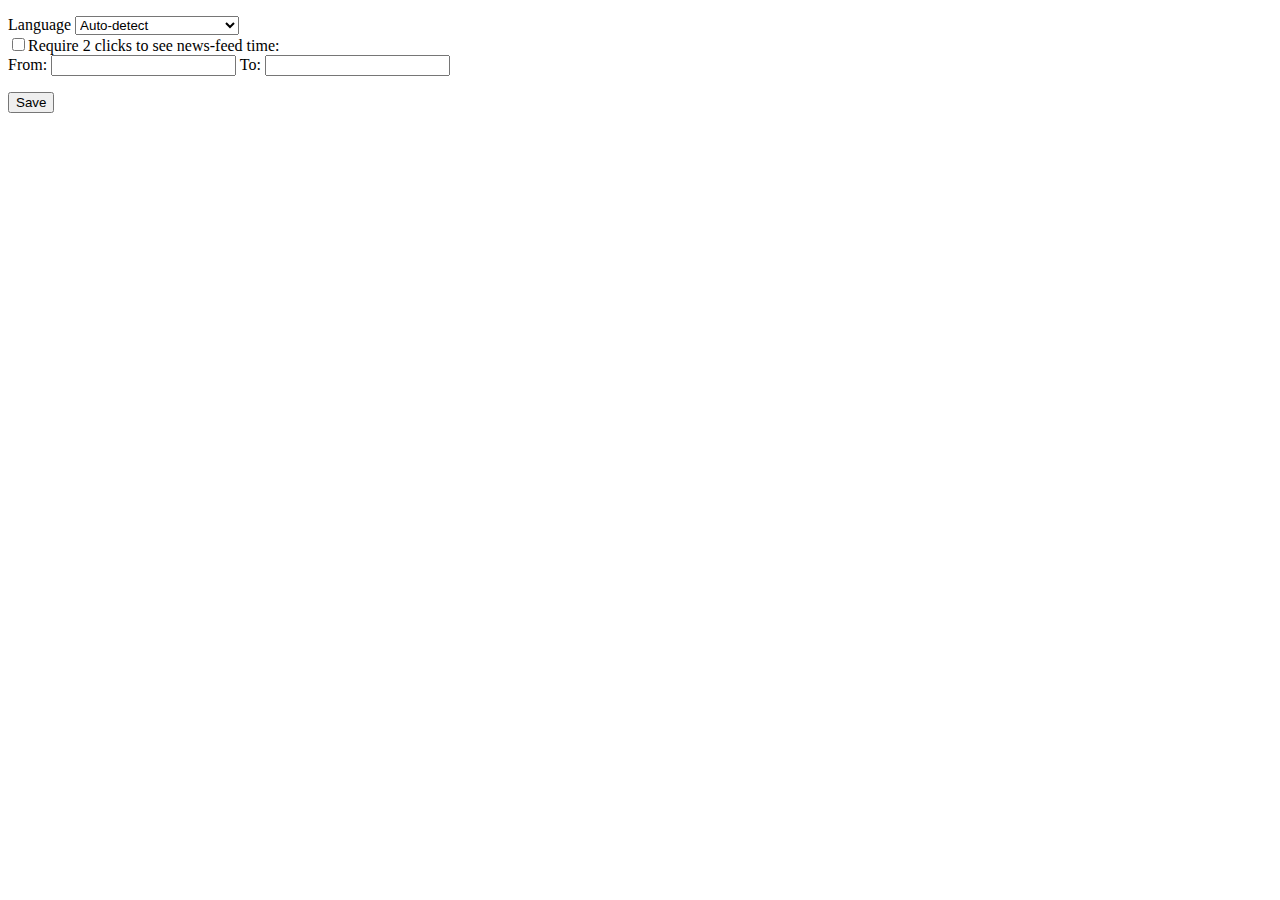
<file: options.html>
<!DOCTYPE html>
<html>
<head>
    <title>Facebookless</title>
    <link rel="stylesheet" type="text/css" href="libs/jquery.timepicker.css" />
    <meta charset="UTF-8">
</head>
<body>

<p>
<div>
    <label for="language">Language</label>
    <select id="language">
        <option value="auto">Auto-detect</option>
        <option value="en">English</option>
        <option value="vi">Tiếng Việt (Vietnamese)</option>
    </select>
</div>
<input type="checkbox" value="1" id="hide_feed"><label for="hide_feed">Require 2 clicks to see news-feed time:</label>

<div id="facebookless-options">
    <label for="from">From: </label><input id="from" class="timepicker">
    <label for="to">To: </label><input id="to" class="timepicker">
</div>
</p>

<button id="save">Save</button>
<span id="status"></span>

<script src="libs/jquery.min.js"></script>
<script src="libs/jquery.timepicker.min.js"></script>
<script src="options.js"></script>

</body>
</html>
</file>
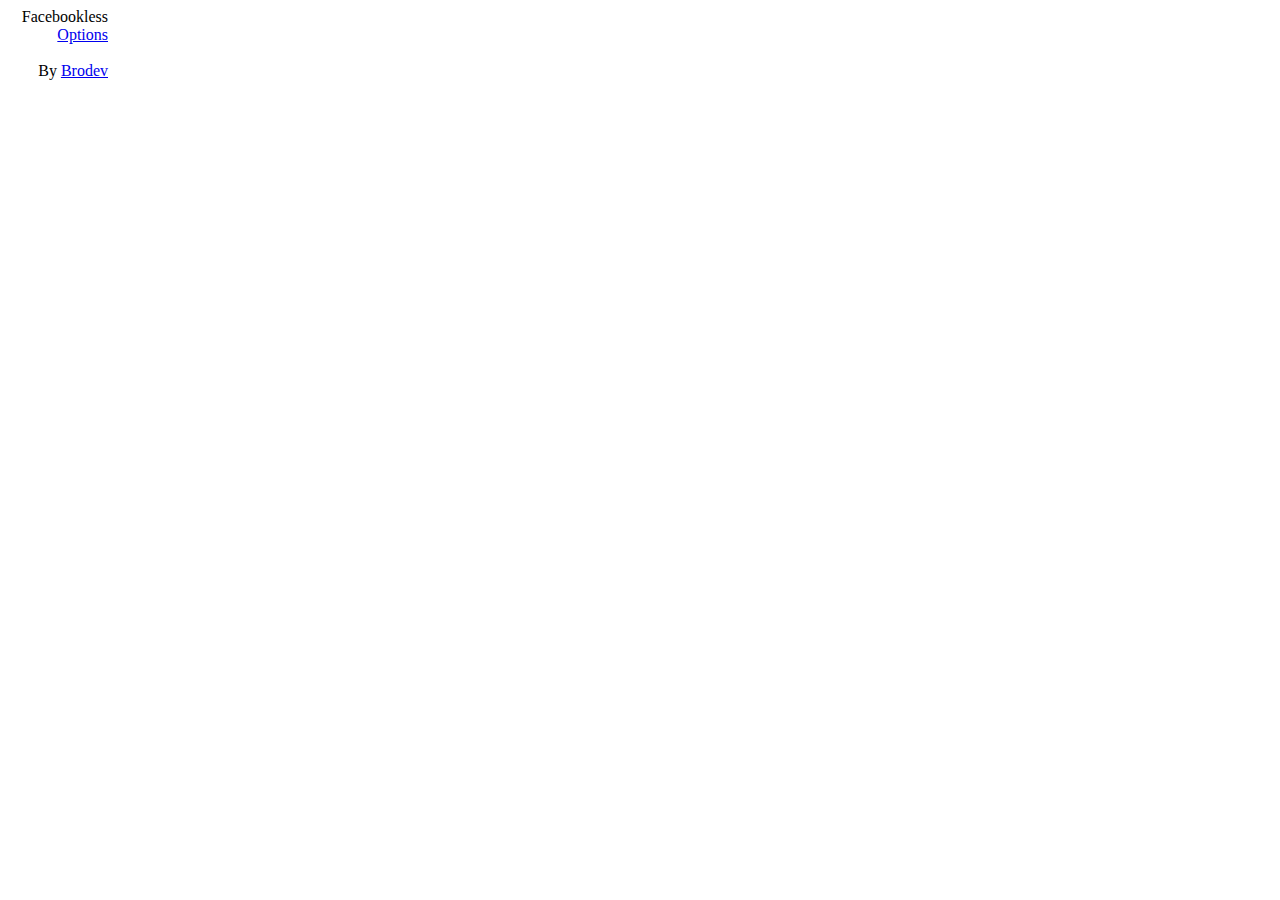
<file: popup.html>
<!html>
<head></head>
<body>
<div style="width: 100px; text-align: right;">
    <div>Facebookless</div>
    <div><a href="#" id="options-link" target="_blank">Options</a></div>
    <div><br />By <a href="http://www.brodev.com" target="_blank">Brodev</a></div>
</div>
<script src="libs/jquery.min.js"></script>
<script src="popup.js"></script>
</body>
</html>
</file>
